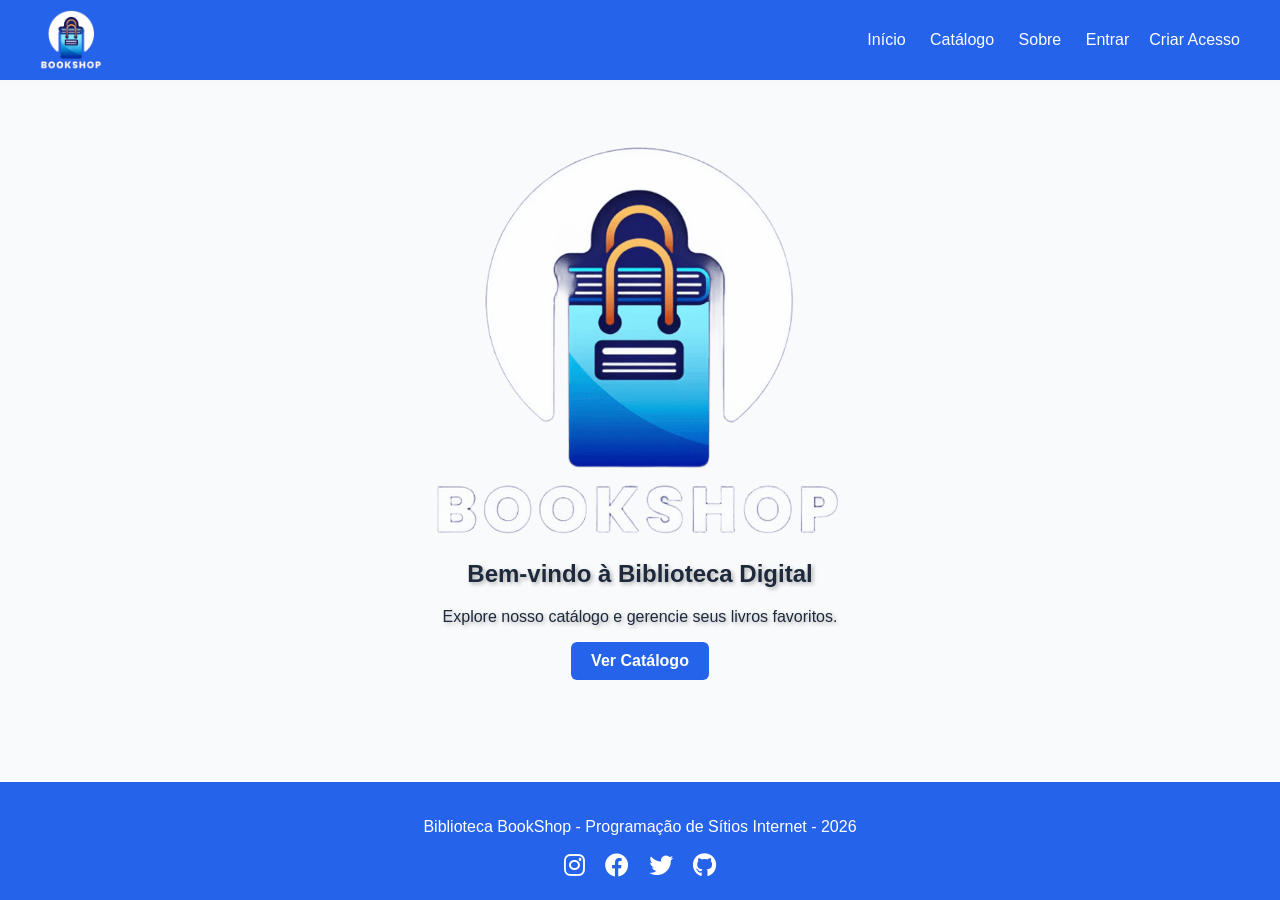
<file: P2/index.html>
<!DOCTYPE html>
<html lang="pt-BR">
<head>
  <meta charset="UTF-8">
  <title>Biblioteca Online</title>
  <meta name="viewport" content="width=device-width, initial-scale=1.0">
  <link rel="stylesheet" href="css/style.css">
  <link rel="icon" type="image/png" href="assets/logo.png">
  <link rel="stylesheet" href="https://cdnjs.cloudflare.com/ajax/libs/font-awesome/6.0.0/css/all.min.css">
  <script type="module" src="js/app.js"></script>
</head>
<body>
    <div id="navbar-container"></div>
    
    <main class="container">
        <div id="breadcrumb-container"></div>
        <div id="app"></div>
    </main>

    <div id="footer-container"></div>
    <div id="toast-container"></div>
</body>
</html>
</file>
<file: P2/css/style.css>
@import 'header.css';
@import 'cards.css';
@import 'forms.css';
@import 'responsive.css';

:root {
    --primary: #2563eb;
    --bg: #f8fafc;
    --text: #1e293b;
}

body {
    font-family: 'Inter', sans-serif;
    background-color: var(--bg);
    color: var(--text);
    margin: 0;
    display: flex;
    flex-direction: column;
    min-height: 100vh;
}

/* Regra Global para Imagens Responsivas */
img {
    max-width: 100%;
    height: auto;
    display: block;
}

.container {
    padding: 20px 40px;
    flex: 1; /* Faz o conteúdo principal expandir e empurrar o footer */
}

.hidden { display: none !important; }

/* Classe para esconder elementos visualmente, mas mantê-los para leitores de tela */
.sr-only {
    position: absolute;
    width: 1px;
    height: 1px;
    padding: 0;
    margin: -1px;
    overflow: hidden;
    clip: rect(0, 0, 0, 0);
    border: 0;
}

/* Estilos Gerais de Botões */
.btn, .btn-primary, .btn-secondary, .btn-warning, .btn-danger {
    padding: 10px 20px;
    border-radius: 6px;
    text-decoration: none;
    display: inline-block;
    cursor: pointer;
    border: none;
    font-weight: 600;
    transition: opacity 0.2s;
}

.btn-primary { background-color: var(--primary); color: white; }
.btn-secondary { background-color: #64748b; color: white; }
.btn-warning { background-color: #f59e0b; color: #1e293b; } /* Texto escuro para contraste */
.btn-danger { background-color: #b91c1c; color: white; } /* Vermelho mais escuro para contraste */

.btn:hover, .btn-primary:hover, .btn-secondary:hover, .btn-warning:hover, .btn-danger:hover {
    opacity: 0.9;
}

.hero {
    text-align: center;
    padding: 40px 0;
}

.hero h1, .hero p {
    text-shadow: 2px 2px 4px rgba(0, 0, 0, 0.3);
}

.home-banner {
    width: 100%;
    height: auto; /* Mantém a proporção da imagem */
    max-height: 400px; 
    object-fit: contain; /* Exibe a imagem inteira sem realizar cortes */
    border-radius: 12px;
    margin-bottom: 20px;
}
/* Toast Notifications */
#toast-container {
    position: fixed;
    top: 20px; /* Mudamos para o topo para não confundir com o footer */
    right: 20px;
    z-index: 9999;
    display: flex;
    flex-direction: column;
    gap: 10px;
}

.toast {
    padding: 12px 24px;
    border-radius: 8px;
    color: white;
    font-weight: 500;
    box-shadow: 0 4px 12px rgba(0,0,0,0.15);
    animation: slideIn 0.3s ease-out;
}

.toast-success { background-color: #10b981; }
.toast-error { background-color: #ef4444; }
.toast-info { background-color: #3b82f6; } /* Um azul diferente do primário */
.toast-warning { background-color: #f59e0b; } /* Laranja para alertas de atenção */

@keyframes slideIn {
    from { transform: translateY(-100%); opacity: 0; } /* Ajustamos a animação para vir de cima */
    to { transform: translateX(0); opacity: 1; }
}

/* Loading Spinner */
.loading-spinner {
    text-align: center;
    padding: 20px;
    font-size: 1.1rem;
    color: var(--primary);
}

/* Estrutura da Página de Detalhes */
.product-details-wrapper {
    display: flex;
    gap: 40px;
    align-items: flex-start;
    margin-top: 20px;
}

.product-image {
    flex: 1;
    max-width: 450px;
}

.product-info {
    flex: 1.5;
    display: flex;
    flex-direction: column;
    gap: 15px;
}

/* Estilos do Breadcrumb */
.breadcrumb {
    margin-bottom: 20px;
    font-size: 0.9rem;
    color: #64748b;
}

.breadcrumb a {
    color: var(--primary);
    text-decoration: none;
}

.breadcrumb a:hover {
    text-decoration: underline;
}

/* Estilos do Rodapé */
footer {
    background-color: var(--primary);
    color: white;
    padding: 20px 0;
    text-align: center;
    margin-top: 40px;
    width: 100%;
}

.footer-socials {
    margin-top: 15px;
    display: flex;
    justify-content: center;
    gap: 20px;
}

.footer-socials a {
    color: white;
    font-size: 1.5rem;
    transition: transform 0.2s, opacity 0.2s;
}

.footer-socials a:hover {
    transform: scale(1.2);
    opacity: 0.8;
}
</file>
